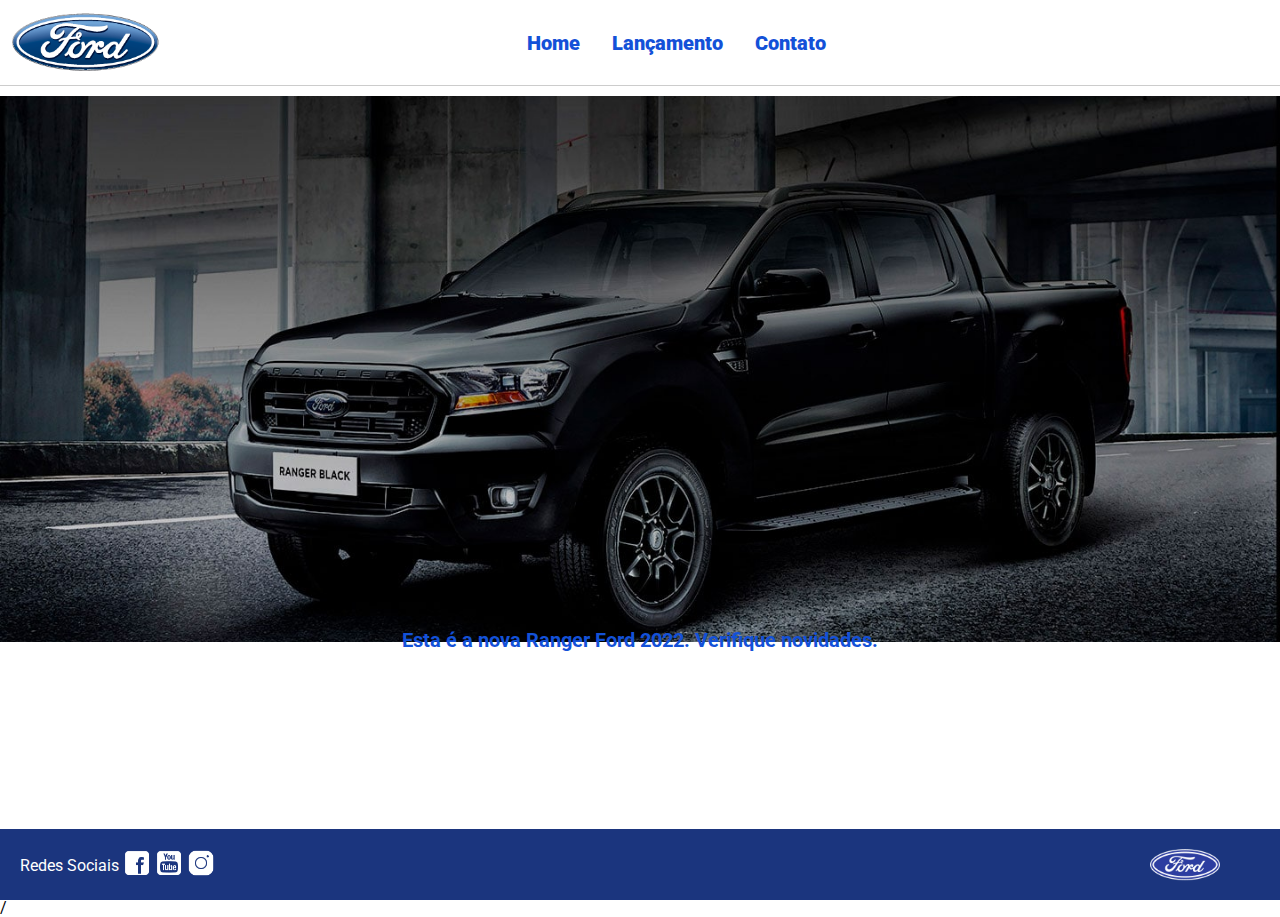
<file: index.html>
<!DOCTYPE html>
<html lang="pt-br">
<head>
    <meta charset="UTF-8">
    <meta http-equiv="X-UA-Compatible" content="IE=edge">
    <meta name="viewport" content="width=device-width, initial-scale=1.0">
    <title>Ford</title>    
    <link href="css/reset.css" rel="stylesheet">
    <link href="css/style.css" rel="stylesheet">
    <script src="js/carousel.js"></script>
</head>
<body>
    <header>       
        <div>
            <img src="img/logo-ford-256.png" width="150" class="logo" />
        </div>
        <nav>
            <ul>
                <li>
                    <a href="index.html">Home</a>
                </li>
                <li>
                    <a href="lancamento.html">Lançamento</a>
                </li>
                <li>
                    <a href="contato.html">Contato</a>
                </li>
            </ul>
        </nav>

    </header>
    <main>
        <div id="carousel">
        </div>
        <div id="carousel-title">
        </div>
        <script>
             //insert each image on carousel
            carouselArr.push(new Carousel("imagem_1.jpg","Esta é a nova Ranger Ford 2022. Verifique novidades.","lancamento.html"));
            carouselArr.push(new Carousel("imagem_2.jpg","Ford a nossa história","#"));
            carouselArr.push(new Carousel("imagem_3.jpg","Nova Ford Bronco Sport 2022","lancamento.html"));
            Carousel.Start(carouselArr);
        </script>
    </main>
    <footer>
        <nav id="social">
            <ul>
                <li><span class="redesociais">Redes Sociais</span></li>
                <li><a href="#" title="Facebook"><img src="img/facebook-50.png"></a></li>
                <li><a href="#" title="YouTube"><img src="img/youtube-squared-50.png"></a></li>
                <li><a href="#" title="Instagram"><img src="img/instagram-logo-50.png"></a></li>
            </ul>
        </nav>
        <div>
           <img src="img/ford-96.png" width="70"  />
        </div>
    </footer>    
    <script src="js/carousel.js"></script>
</body>
</html>
/
</file>
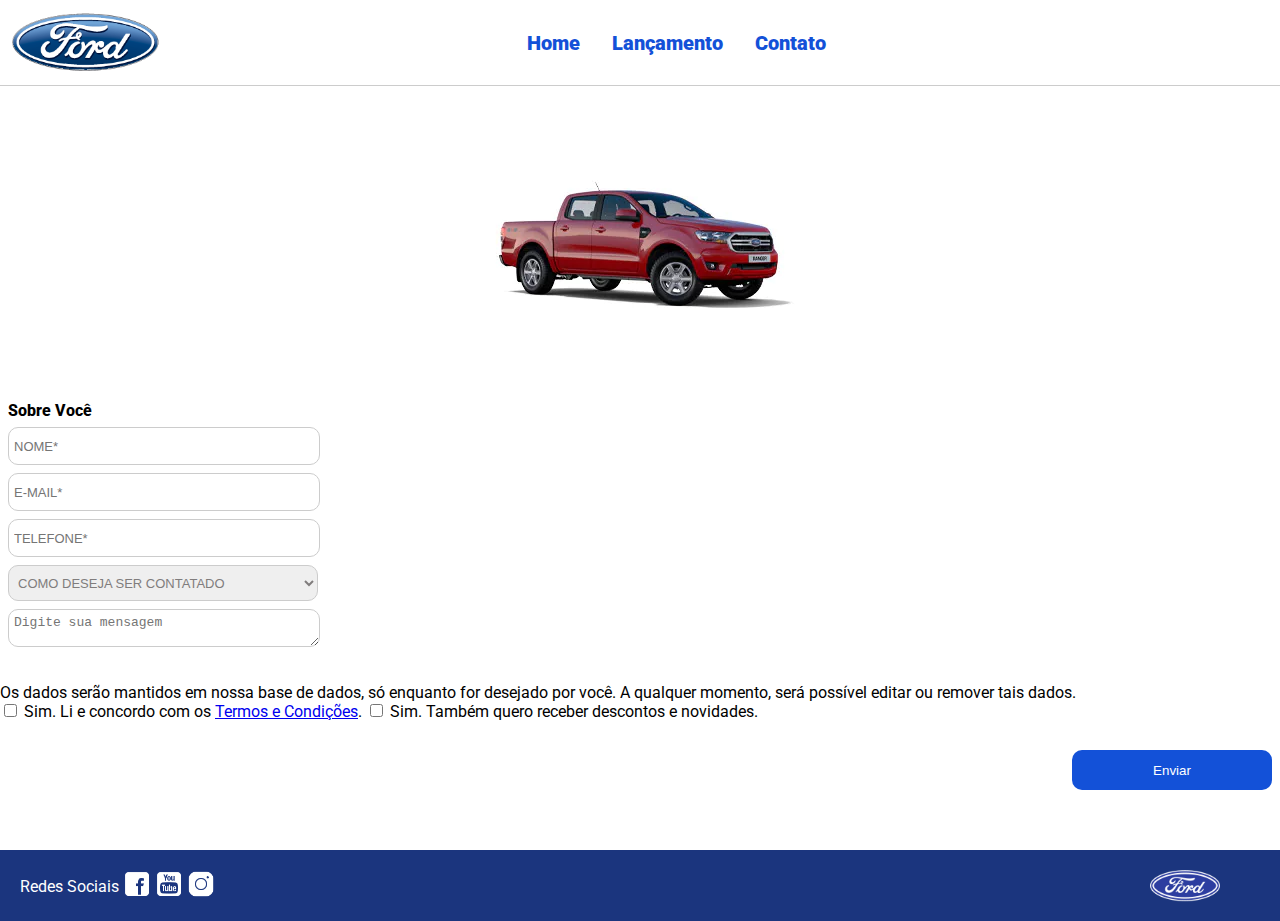
<file: contato.html>
<!DOCTYPE html>
<html lang="pt-br">
<head>
    <meta charset="UTF-8">
    <meta http-equiv="X-UA-Compatible" content="IE=edge">
    <meta name="viewport" content="width=device-width, initial-scale=1.0">
    <title>Ford</title>    
    <link href="css/reset.css" rel="stylesheet">
    <link href="css/style.css" rel="stylesheet">
    <link href="css/form.css" rel="stylesheet">
    
</head>
<body>
    <header>       
        <div>
            <img src="img/logo-ford-256.png" width="150" class="logo" />
        </div>
        <nav>
            <ul>
                <li>
                    <a href="index.html">Home</a>
                </li>
                <li>
                    <a href="lancamento.html">Lançamento</a>
                </li>
                <li>
                    <a href="contato.html">Contato</a>
                </li>
            </ul>
        </nav>

    </header>
    <main>
        <div class="forms">
            <div>
                <img src="img/xls 2.2 diesel.jpg">
            </div>
            <div>
                <h2 class="titulo">Sobre Você</h2>
                <form id="contactForm" onsubmit=" return validForm(this);">
                    <input type="text" name="nome" placeholder="NOME*" class="fordform" required id="nomeid">
                    <span id="nomeError" class="error-message"></span>


                    <input type="text" name="email" placeholder="E-MAIL*" class="fordform" required id="emailid">
                    <span id="emailError" class="error-message"></span>

                
                    <input type="tel" name="telefone" placeholder="TELEFONE*" class="fordform" required id="telefoneid">
                    <span id="telefoneError" class="error-message"></span>

                    <select name="contato" class="fordform" required id="contatoid">
                        <option value=""  disabled selected>COMO DESEJA SER CONTATADO</option>
                        <option value="elogio">ELOGIO</option>
                        <option value="reclamacao">RECLAMAÇÃO</option>
                        <option value="sugestao">SUGESTÃO</option>
                    </select>

                    <span id="contatoError" class="error-message"></span>
                    <textarea
                        name="mensagem"
                        id="mensagem"
                        placeholder="Digite sua mensagem" 
                        class="fordform" 
                         rows="500"
                        ></textarea>
                    <span id="mensagemError" class="error-message"></span>

                    <div class="consentimento">
                      <p>Os dados serão mantidos em nossa base de dados, só enquanto for desejado por você. A qualquer momento, será possível editar ou remover tais dados.</p>
                        <label>
                            <input type="checkbox" id="checkbox1">
                            Sim. Li e concordo com os <a href="https://www.ford.com.br/politica-de-privacidade/" target="_blank">Termos e Condições</a>.
                        </label>

                        <label>
                            <input type="checkbox" id="checkbox2">
                            Sim. Também quero receber descontos e novidades.
                        </label>
                    
                    </div>
                    <button  id="enviar" disabled>Enviar</button>
               
                </form>
            </div>
        </div>
    </main>
    <footer>
        <nav id="social">
            <ul>
                <li><span class="redesociais">Redes Sociais</span></li>
                <li><a href="#" title="Facebook"><img src="img/facebook-50.png"></a></li>
                <li><a href="#" title="YouTube"><img src="img/youtube-squared-50.png"></a></li>
                <li><a href="#" title="Instagram"><img src="img/instagram-logo-50.png"></a></li>
            </ul>
        </nav>
        <div>
           <img src="img/ford-96.png" width="70"  />
        </div>
    </footer> 
    <script>
        const checkbox1 = document.getElementById("checkbox1");
        const botao = document.getElementById("enviar");

        checkbox1.addEventListener("change", () => {
        botao.disabled = !checkbox1.checked;
        });
</script>

    <script src="js/form.js" defer></script>
</body>
</html>
</file>
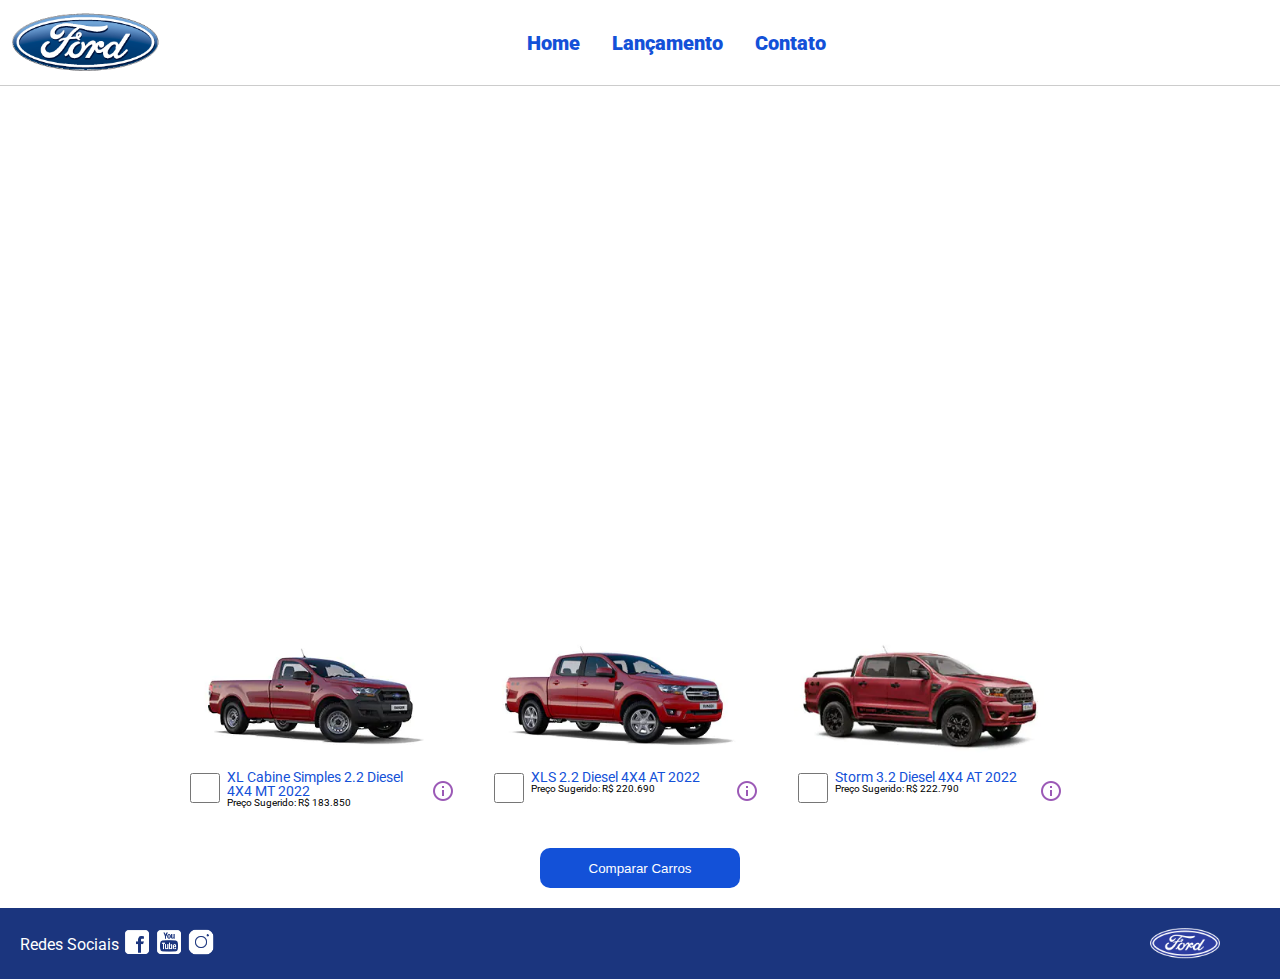
<file: lancamento.html>
<!DOCTYPE html>
<html lang="pt-br">
<head>
    <meta charset="UTF-8">
    <meta http-equiv="X-UA-Compatible" content="IE=edge">
    <meta name="viewport" content="width=device-width, initial-scale=1.0">
    <title>Ford</title>    
    <link href="css/reset.css" rel="stylesheet">
    <link href="css/style.css" rel="stylesheet">
    <link href="css/lancamento.css" rel="stylesheet">
    <script src="js/compare.js"></script>
</head>
<body>
    <header>       
        <div>
            <img src="img/logo-ford-256.png" width="150" class="logo" />
        </div>
        <nav>
            <ul>
                <li>
                    <a href="index.html">Home</a>
                </li>
                <li>
                    <a href="lancamento.html">Lançamento</a>
                </li>
                <li>
                    <a href="contato.html">Contato</a>
                </li>
            </ul>
        </nav>

    </header>
    <main>
        <div>
            <iframe style = "display: block; margin-bottom: 30px; margin-left: auto; margin-right: auto; width: 100%;
            height: 500px;" src="https://www.youtube-nocookie.com/embed/vQsryuNmsL0?controls=0&autoplay=1&modestbranding=0&loop=1&mute=1&rel=0&hd=1" title="YouTube video player" frameborder="0" allow="accelerometer; autoplay; clipboard-write; encrypted-media; gyroscope; picture-in-picture" allowfullscreen></iframe>
        </div>
        <div>
            <ul class="modelcars">
                <li> 
                    <img src="img/XL Cabine.jpg" class="photocar">
                    <div class="infocar">
                        <div>
                            <input type="checkbox" value="car1" class="checkbox" onchange="SetCarToCompare(this, new Car('XL Cabine Simples 2.2 Diesel 4X4 MT 2022', 183850, 511, 1821, 232, 1234, 2.2, 160, 1420, 'Aço Estampado 16', 'img/XL Cabine.jpg'));">
                        </div>
                        <div class="info">
                            <span class="textmodel">XL Cabine Simples 2.2 Diesel 4X4 MT 2022</span>
                            <span class="textprice">Preço Sugerido: R$ 183.850</span>
                        </div>
                        <div>
                            <img src="img/info.png">
                        </div>
                    </div>
                </li>
                <li>
                    <img src="img/xls 2.2 diesel.jpg" class="photocar">
                    <div class="infocar">
                        <div>
                            <input type="checkbox" value="car1" class="checkbox" onchange="SetCarToCompare(this, new Car('XLS 2.2 Diesel 4X4 AT 2022', 220690, 511, 1821, 232, 1076, 2.2, 160, 1180, 'Aço Estampado 16', 'img/xls 2.2 diesel.jpg'));">
                        </div>
                        <div class="info">
                            <span class="textmodel">XLS 2.2 Diesel 4X4 AT 2022</span>
                            <span class="textprice">Preço Sugerido: R$ 220.690</span>
                        </div>
                        <div>
                            <img src="img/info.png">
                        </div>
                    </div>
                </li>
                <li>
                    <img src="img/storm.jpg" class="photocar">
                    <div class="infocar">
                        <div>
                            <input type="checkbox" value="car1" class="checkbox" onchange="SetCarToCompare(this, new Car('Storm 3.2 Diesel 4X4 AT 2022', 222790, 511, 1821, 232, 1040, 3.2, 200, 1180, 'Liga Leve 17', 'img/storm.jpg'));">
                        </div>
                        <div class="info">
                            <span class="textmodel">Storm 3.2 Diesel 4X4 AT 2022</span>
                            <span class="textprice">Preço Sugerido: R$ 222.790</span>
                        </div>
                        <div>
                            <img src="img/info.png">
                        </div>
                    </div>
                </li>
            </ul>
        </div>
        <div style="text-align: center;padding-bottom: 20px;">
            <button type="button" style="height: 40px; width: 200px;" onclick="ShowCompare()">Comparar Carros</button>
        </div> 
    </main>
    <footer>
        <nav id="social">
            <ul>
                <li><span class="redesociais">Redes Sociais</span></li>
                <li><a href="#" title="Facebook"><img src="img/facebook-50.png"></a></li>
                <li><a href="#" title="YouTube"><img src="img/youtube-squared-50.png"></a></li>
                <li><a href="#" title="Instagram"><img src="img/instagram-logo-50.png"></a></li>
            </ul>
        </nav>
        <div>
           <img src="img/ford-96.png" width="70"  />
        </div>
    </footer> 
    <div id="compare">
        <table>
            <tbody>
            <tr >
            <td>&nbsp;</td>
            <td id="compare_image_0"></td>
            <td id="compare_image_1"></td>
            </tr>
            <tr >
            <td>Modelo</td>
            <td id="compare_modelo_0"></td>
            <td id="compare_modelo_1"></td>
            </tr>
            <tr >
            <td>Altura da ca&ccedil;amba (mm)</td>
            <td id="compare_alturacacamba_0"></td>
            <td id="compare_alturacacamba_1"></td>
            </tr>
            <tr >
            <td >Altura do ve&iacute;culo (mm)</td>
            <td id="compare_alturaveiculo_0"></td>
            <td id="compare_alturaveiculo_1"></td>
            </tr>
            <tr>
            <td>Altura livre do solo (mm)</td>
            <td id="compare_alturasolo_0"></td>
            <td id="compare_alturasolo_1"></td>
            </tr>
            <tr >
            <td >Capacidade de carga (Kg)</td>
            <td id="compare_capacidadecarga_0"></td>
            <td id="compare_capacidadecarga_1"></td>
            </tr>
            <tr >
            <td >Motor</td>
            <td id="compare_motor_0"></td>
            <td id="compare_motor_1"></td>
            </tr>
            <tr >
            <td >Pot&ecirc;ncia (cv)</td>
            <td id="compare_potencia_0"></td>
            <td id="compare_potencia_1"></td>
            </tr>
            <tr >
            <td >Volume de ca&ccedil;amba (L)</td>
            <td id="compare_volumecacamba_0"></td>
            <td id="compare_volumecacamba_1"></td>
            </tr>
            <tr >
            <td >Roda</td>
            <td id="compare_roda_0"></td>
            <td id="compare_roda_1"></td>
            </tr>
            <tr >
            <td >Pre&ccedil;o</td>
            <td id="compare_preco_0"></td>
            <td id="compare_preco_1"></td>
            </tr>
            </tbody>
            
        </table>
        <div style="text-align: center;padding-bottom: 20px;">
            <button type="button" style="height: 40px; width: 200px;" onclick="HideCompare()">Fechar</button>
        </div> 
    </div>  
     <script src="js/compare.js"></script>
</body>
</html>
</file>
<file: css/style.css>
@import url('https://fonts.googleapis.com/css2?family=Roboto:wght@300&display=swap');

body {
    background: #FFFFFF;
    height: 100%;
    font-family: 'Roboto', sans-serif;
}

html {
    height: 100%;
}

div#carousel {
    height: 46vh;
    width: 100%;
     max-height: 628px;
    -webkit-transition: all .3s ease-in-out;
    -moz-transition: all .3s ease-in-out;
    transition: all .3s ease-in-out;
}

div#carousel-title a {
    text-decoration: none;
}

div#carousel-title  {
    display: block;
    text-align: center;
    margin-top: 10px;
    margin-bottom: 10px;
    font-weight: bold;
}

header ul {
    text-align: center;
    margin-left: auto;
    margin-right: auto;
    display: block;
}

ul {
	display: inline-block;
}

header {
    background: #FFFFFF;
    border-bottom: 1px solid #ccc;
    margin-bottom: 10px;
    padding: 10px;
}

header div {
    display: inline;
    vertical-align: middle;
}

header nav {
    display: inline-block;
    vertical-align: middle;
    width: 80vw;
}

header nav a {
    color: #1351d8;
    font-size: 20px;
    text-decoration: none;
    font-weight: 900;
    margin-left: 14px;
    margin-right: 14px;
}

header nav a:hover {
    color: #1b357e;
    text-decoration: none;
    font-weight: 900;
}

nav li {
    display: inline;
    list-style: none;
}

main {
    min-height: calc(100% - 167px);
}

nav#social {
    display: inline;
    width: 80%;
}

nav#social ul img {
    width: 28px;
}

span.redesociais {
    color: #ffffff;
    vertical-align: super;
}

footer {
    background: #1B357E;
    padding: 20px;
}

footer div {
    display: inline;
    float: right;
    margin-right: 40px;
}

button:hover {
    background: #1b357e;
}
button {
    background: #1351d8;
    color: #fff;
    border: 0px;
    border-radius: 10px;
}
</file>
<file: css/form.css>
.fordform {
    display: block;
    width: 300px;
    border: 1px solid #cccccc;
    border-radius: 10px;
    height: 26px;
    margin: 8px;
    font-size: 13px;
    padding: 5px;
}

select.fordform {
    width: 310px;
    height: 36px;
    color: #807d7d;
}

input:focus-visible {
    outline: none;
}

select:focus-visible {
    outline: none;
}

main div {
    display: inline-block;
    vertical-align: top;
    text-align: left;
    padding-top: 30px;
    padding-bottom: 30px;
}

.forms {
    display: block;
    text-align: center;
}

h2 {
    text-align: left;
    font-weight: 800;
}


button {
    width: 200px;
    height: 40px;
    margin-right: 8px;
    float: right;
}

button:hover {
    background-color: #0056b3; 
    width: 210px; 
    height: 45px; 
    transform: scale(1.05); 
}


.titulo {
    margin-left: 8px;
}
</file>
<file: css/lancamento.css>
ul.modelcars {
    display: block;
    text-align: center;
    margin-bottom: 40px;
}

ul.modelcars li {
    display: inline-block;
    text-align: left;
    width: 300px;
    vertical-align: top;
}

img.photocar {
    display: block;
    width: 250px;
}

.checkbox {
    width: 30px;
    height: 30px;
    border: 1px solid #1b357e;
}

.infocar div {
    display: inline-block;
}

.info {
    width: 200px;
    vertical-align: top;
}

.textmodel {
    display: block;
    text-align: left;
    font-size: 14px;
    color: #1351d8;
    
}
.textprice {
    display: block;
    text-align: left;
    font-size: 10px;
}

table {
    border-collapse: collapse;
    width: 80%;
    margin-left: auto;
    margin-right: auto;
    margin-top: 2vh;
    margin-bottom: 10px;
  }
  
  th, td {
    text-align: left;
    padding: 8px;
  }

  td:nth-child(1) {  
    font-weight: 700;
    width: 40%;
  }

  tr:nth-child(even) {background-color: #f2f2f2;}

div#compare {
    position: absolute;
    display: none;
    width: 50vw;
    max-width: 800px;
    min-width: 400px;
    height: 80vh;
    max-height: 700px;
    min-height: 350px;
    background: #fff;
    top: calc(100vh - 80%);
    left: 25vw;
    border-radius: 10px;
    padding: 10px;
    -webkit-box-shadow: 1px 1px 6px 0px rgb(0 0 0 / 34%);
    box-shadow: 1px 1px 6px 0px rgb(0 0 0 / 34%);
}
</file>
